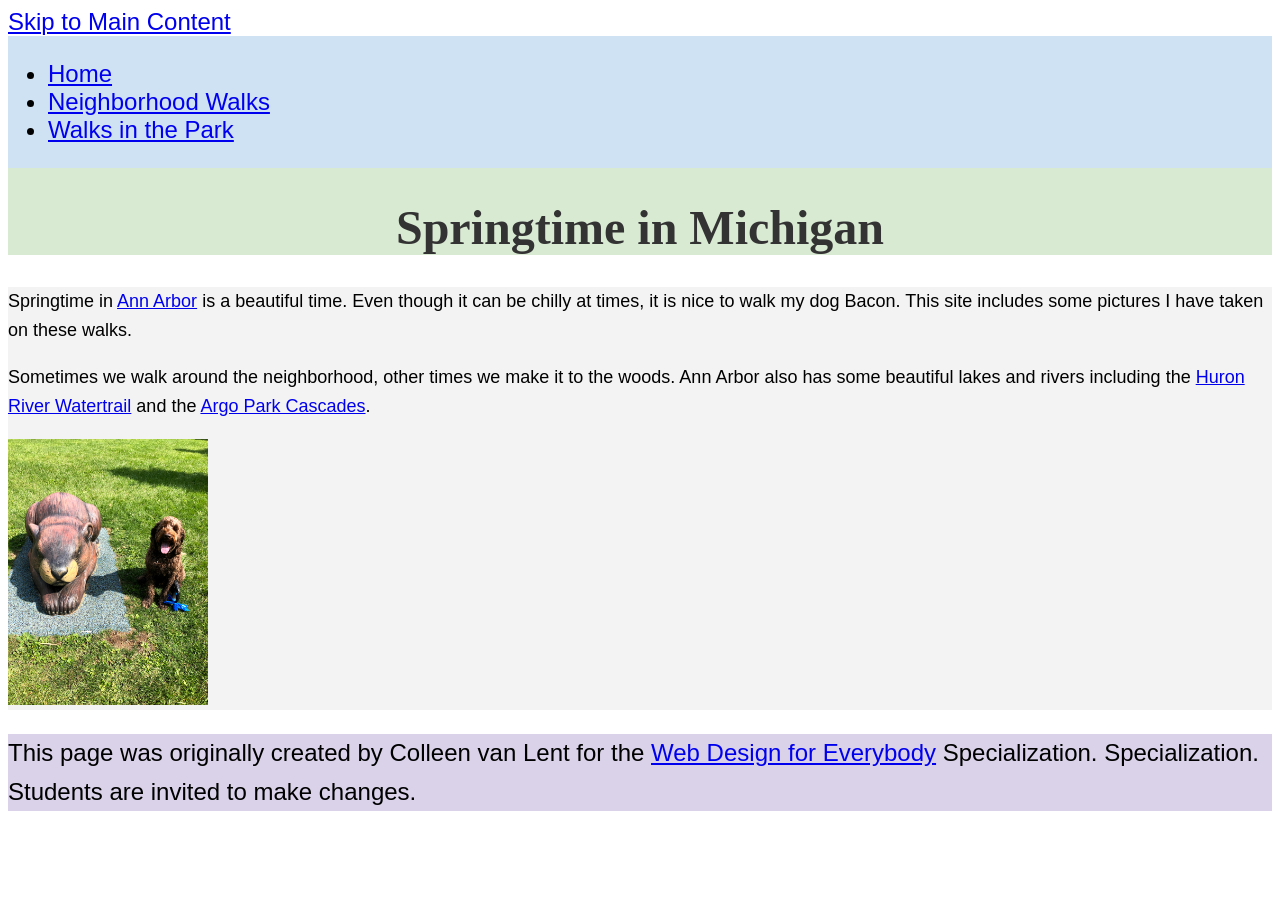
<file: index.html>
<!DOCTYPE html>
<html lang="en">

<head>
  <meta charset="utf-8">
  <meta name="viewport" content="width=device-width">
  <title>Springtime In Michigan</title>
  <!-- You will need to link to the CSS file -->
  <link rel="stylesheet" href="css/style.css">
</head>

<body>
  <a href="#main-content">Skip to Main Content</a>
  <header>
    <nav>
      <ul>
        <li><a href="index.html">Home</a></li>
        <li><a href="neighborhood.html">Neighborhood Walks</a></li>
        <li><a href="parks.html">Walks in the Park</a></li>
      </ul>
    </nav>
    <h1>Springtime in Michigan</h1>
  </header>
  <main id="main-content">
    <p>Springtime in <a href="https://www.michigan.org/city/ann-arbor">Ann Arbor</a> is a beautiful time. Even though
      it can be chilly at times, it is nice to walk my dog Bacon. This site includes some pictures I have taken on
      these walks. </p>

    <p>Sometimes we walk around the neighborhood, other times we make it to the woods. Ann Arbor also has some
      beautiful lakes and rivers including the <a
        href="https://www.annarbor.org/things-to-do/recreation-outdoors/huron-river/">Huron River Watertrail</a> and
      the <a href="https://www.a2gov.org/departments/Parks-Recreation/parks-places/argo/pages/default.aspx">Argo Park
        Cascades</a>.</p>
        <img src="images/BaconGallupPark.jpg" width="200" alt="Brown Labradoodle sitting next to a statue.">
  </main>
  
  <footer>
    <p>This page was originally created by Colleen van Lent for the <a
        href="https://www.coursera.org/specializations/web-design"> Web Design for Everybody</a> Specialization.
      Specialization. Students are invited to make changes.</p>
  </footer>

</body>

</html>
</file>
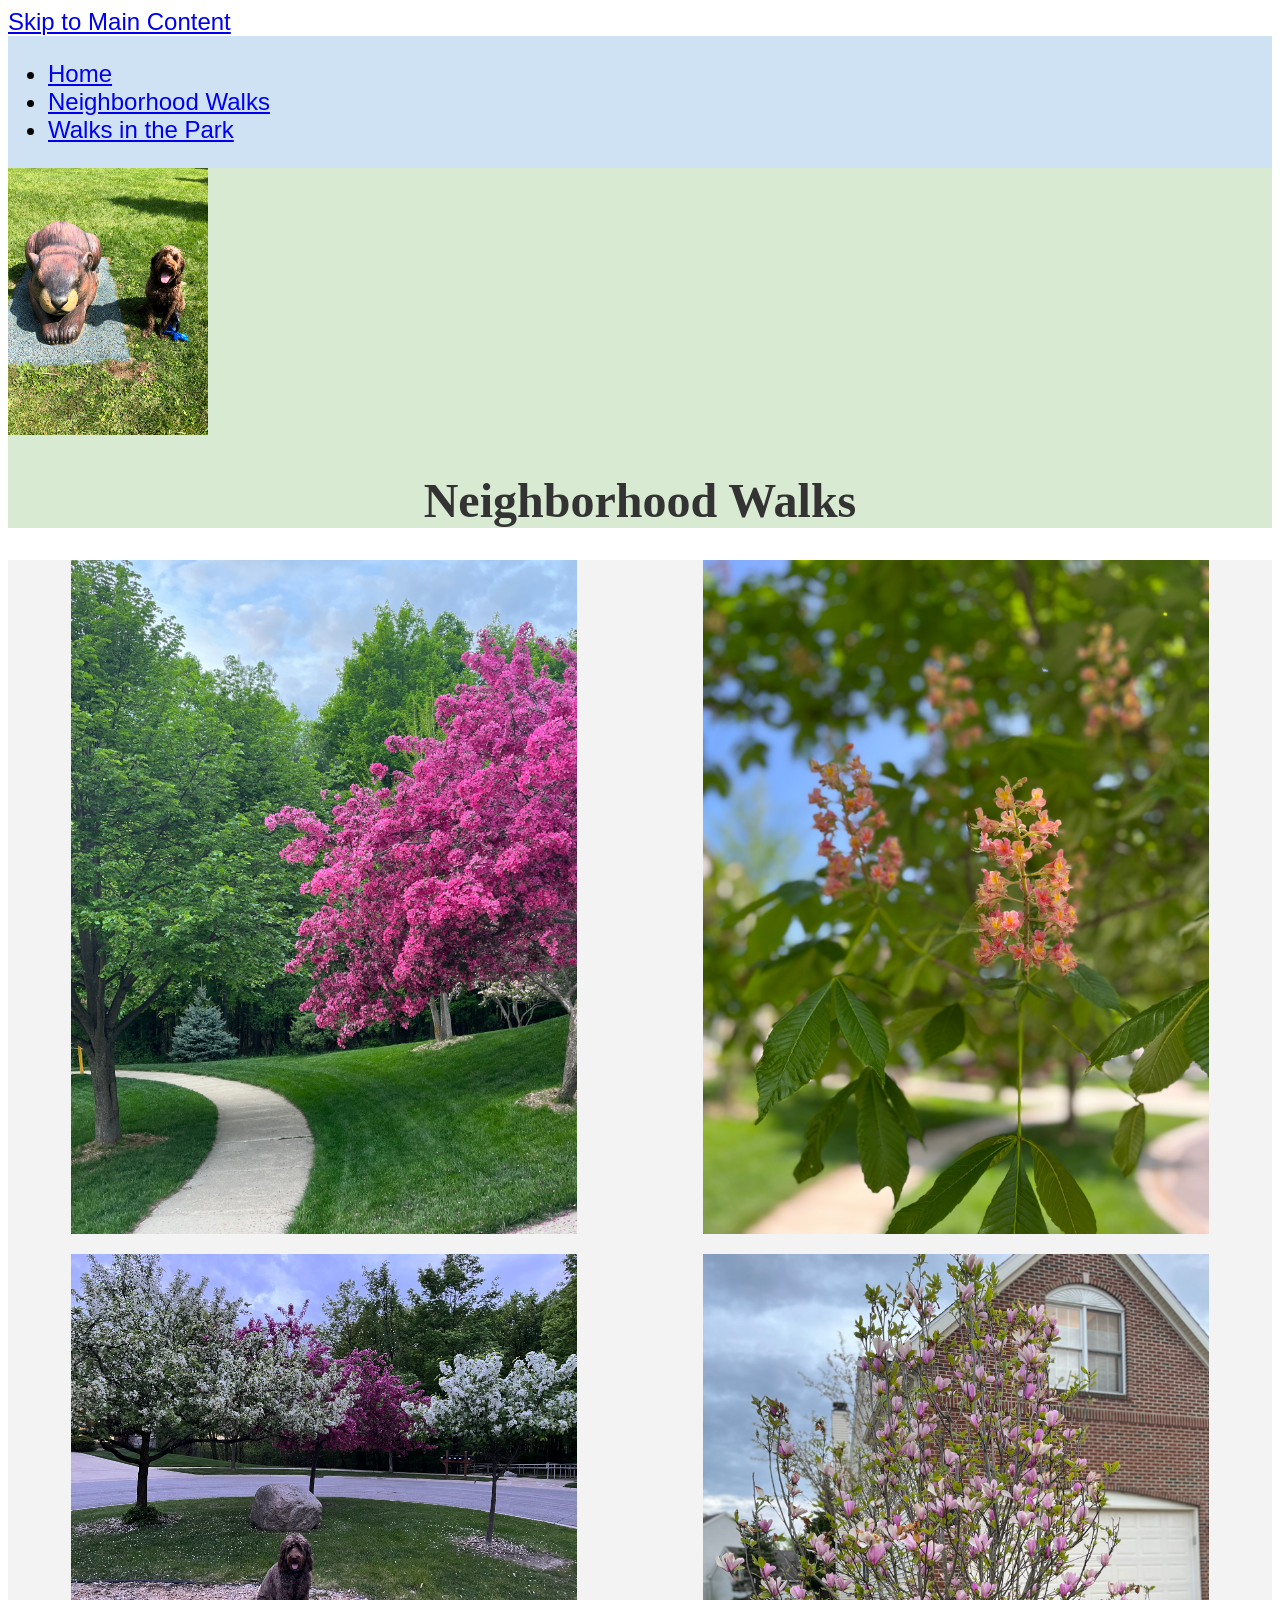
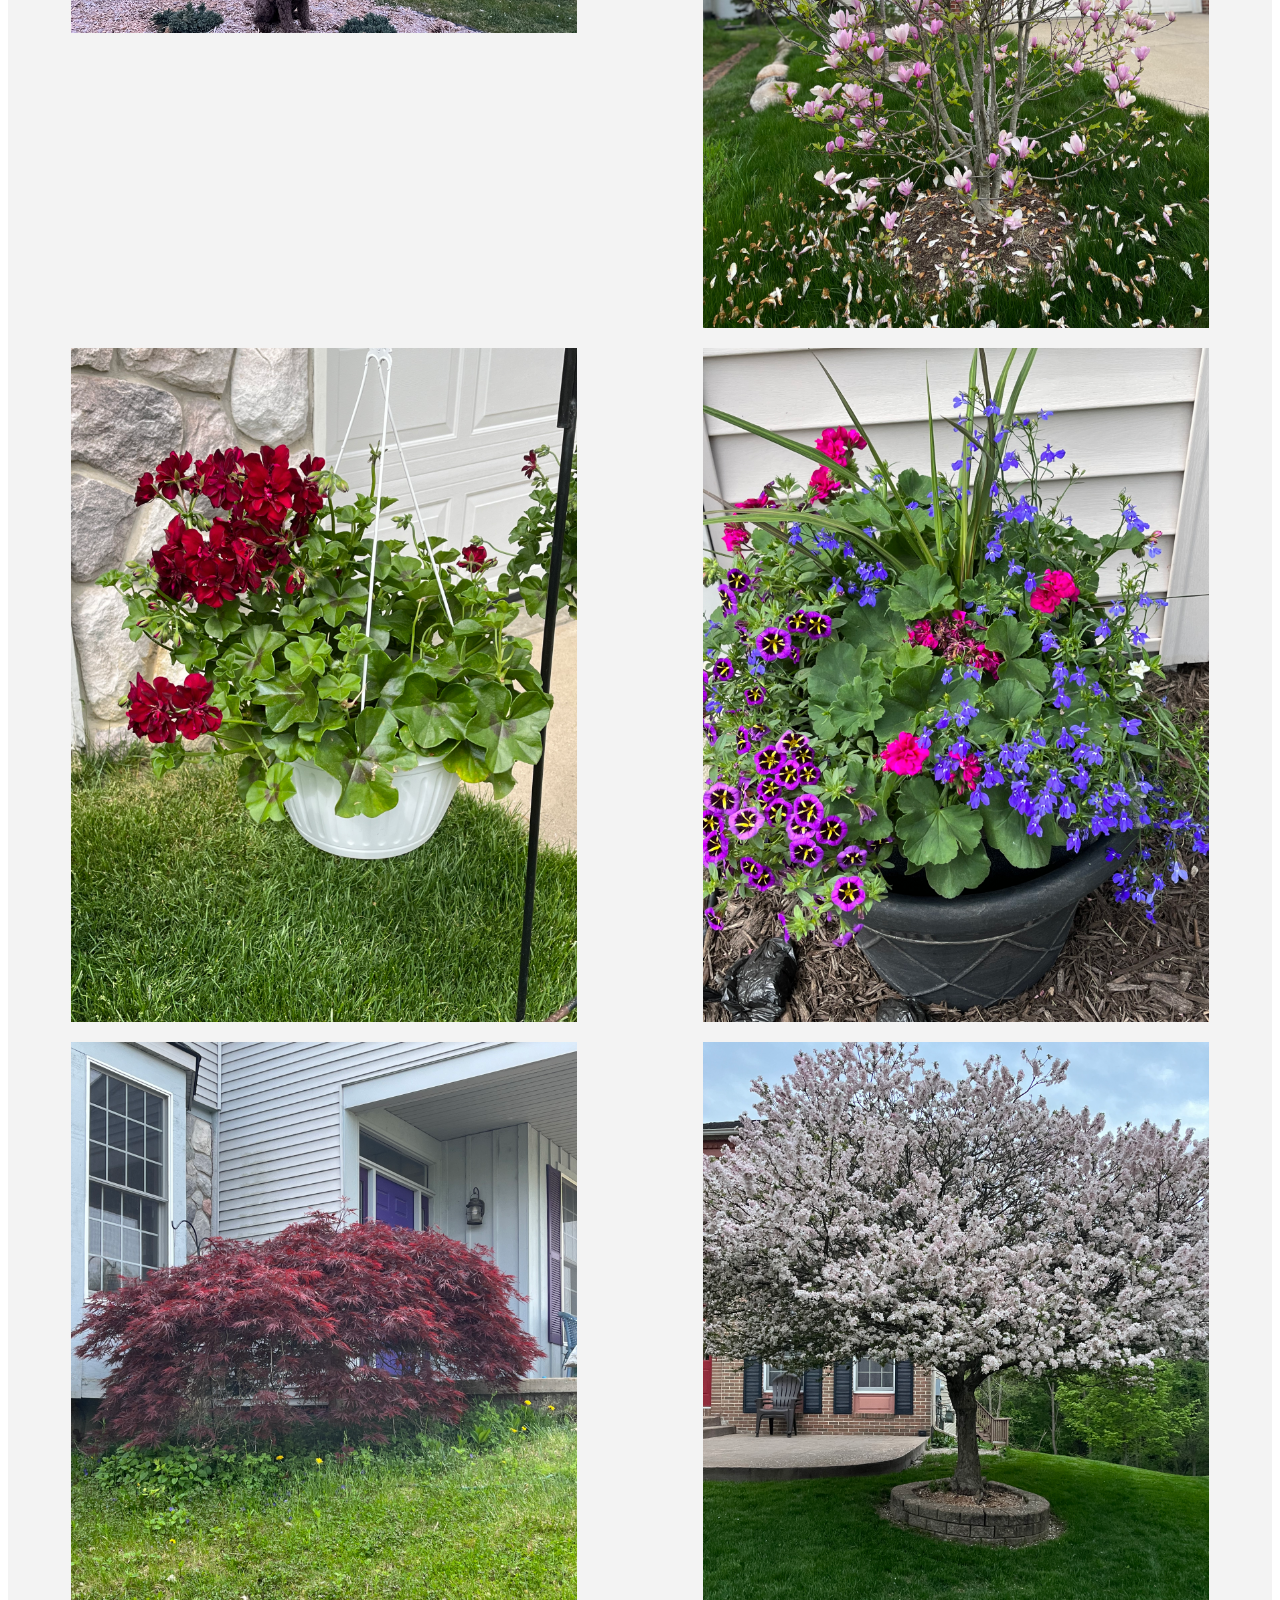
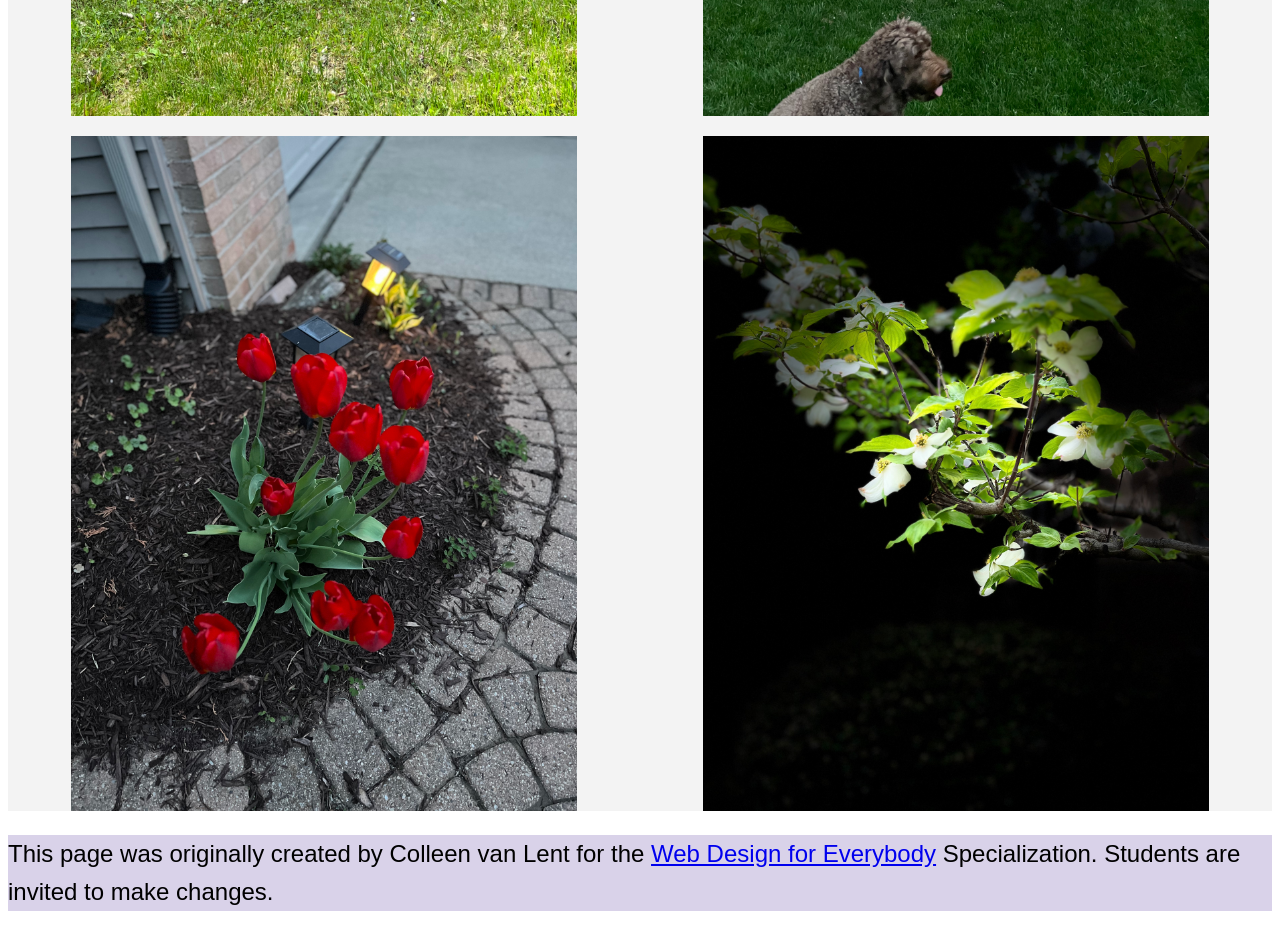
<file: neighborhood.html>
<!DOCTYPE html>
<html lang="en">

<head>
  <meta charset="utf-8">
  <meta name="viewport" content="width=device-width">
  <title>Neighborhood Walk</title>
  <!-- You will need to link to the CSS file -->
  <link rel="stylesheet" href="css/style.css">
</head>

<body>
  <a href="#main-content">Skip to Main Content</a>
  <header>
    <nav>
      <ul>
        <li><a href="index.html">Home</a></li>
        <li><a href="neighborhood.html">Neighborhood Walks</a></li>
        <li><a href="parks.html">Walks in the Park</a></li>
      </ul>
    </nav>
    <img src="images/BaconGallupPark.jpg" width="200" alt="Brown Labradoodle sitting next to a statue.">
    <h1>Neighborhood Walks</h1>
  </header>
  <main id="main-content">
    <div class="grid">
      <img src="images/bend_in_the_road.png"
        alt="a purple tree stands in contrast to the green leaved trees along a bend in the road" width="100">
      <img src="images/pink_blossoms.png" alt="small pink blossoms on an otherwise green leaved tree" width="100">
      <img src="images/blooming_trees.png" alt="brown labradoodle sitting in front of white and purple blooming  trees"
        width="100">
      <img src="images/falling_petals.png" alt="a purple tulip tree that is beginning to shed its petals" width="100">
      <img src="images/hanging_plants.png" alt="red and green plants in a decorative hanging basket" width="100">
      <img src="images/potted_plants.png" alt="a decorative planter with a variety of brightly colored plants "
        width="100">
      <img src="images/red_maple.png" alt="a small Japanese maple tree in front of a putple door" width="100">
      <img src="images/tree_with_white_blooms.png"
        alt="brown labradoodle sitting in front of tree blooming with white petals" width="100">
      <img src="images/tulips.png" alt="bright red tulips in front of a garden light" width="100">
      <img src="images/white_buds_on_tree.png" alt="artsy shot of white blooms on a green tree with a dark background"
        width="100">
    </div>
    
  </main>
  <footer>
    <p>This page was originally created by Colleen van Lent for the <a
        href="https://www.coursera.org/specializations/web-design"> Web Design for Everybody</a> Specialization.
      Students are invited to make changes.</p>
  </footer>

</body>

</html>
</file>
<file: css/style.css>
body {
    font-family: 'Segoe UI', Tahoma, Geneva, Verdana, sans-serif;
    font-size: 150%;
}

header {
    background-color: #d9ead3;
}

nav {
    display: inline-block;
    width: 100%;
    background-color: #cfe2f3;
}

nav img {
    width: 10%;
}

main {
    background-color: #f3f3f3;
    font-size: 18px;
}

footer {
    background-color: #d9d2e9;
}

/*
li {
    display: inline-block;
    width: 150px;
}
*/

h1 {
    text-align: center;
    font-family: Georgia, serif;
    color: #333333;
}

p {
    line-height: 1.6;
}

.grid {
    display: grid;
    grid-template-columns: 40% 40%;
    justify-content: space-around;
    align-items: start;
    row-gap: 20px;
}

.grid img {
    width: 100%;
}

.flex {
    display: flex;
    flex-wrap: wrap;
    justify-content: space-around;
}
</file>
